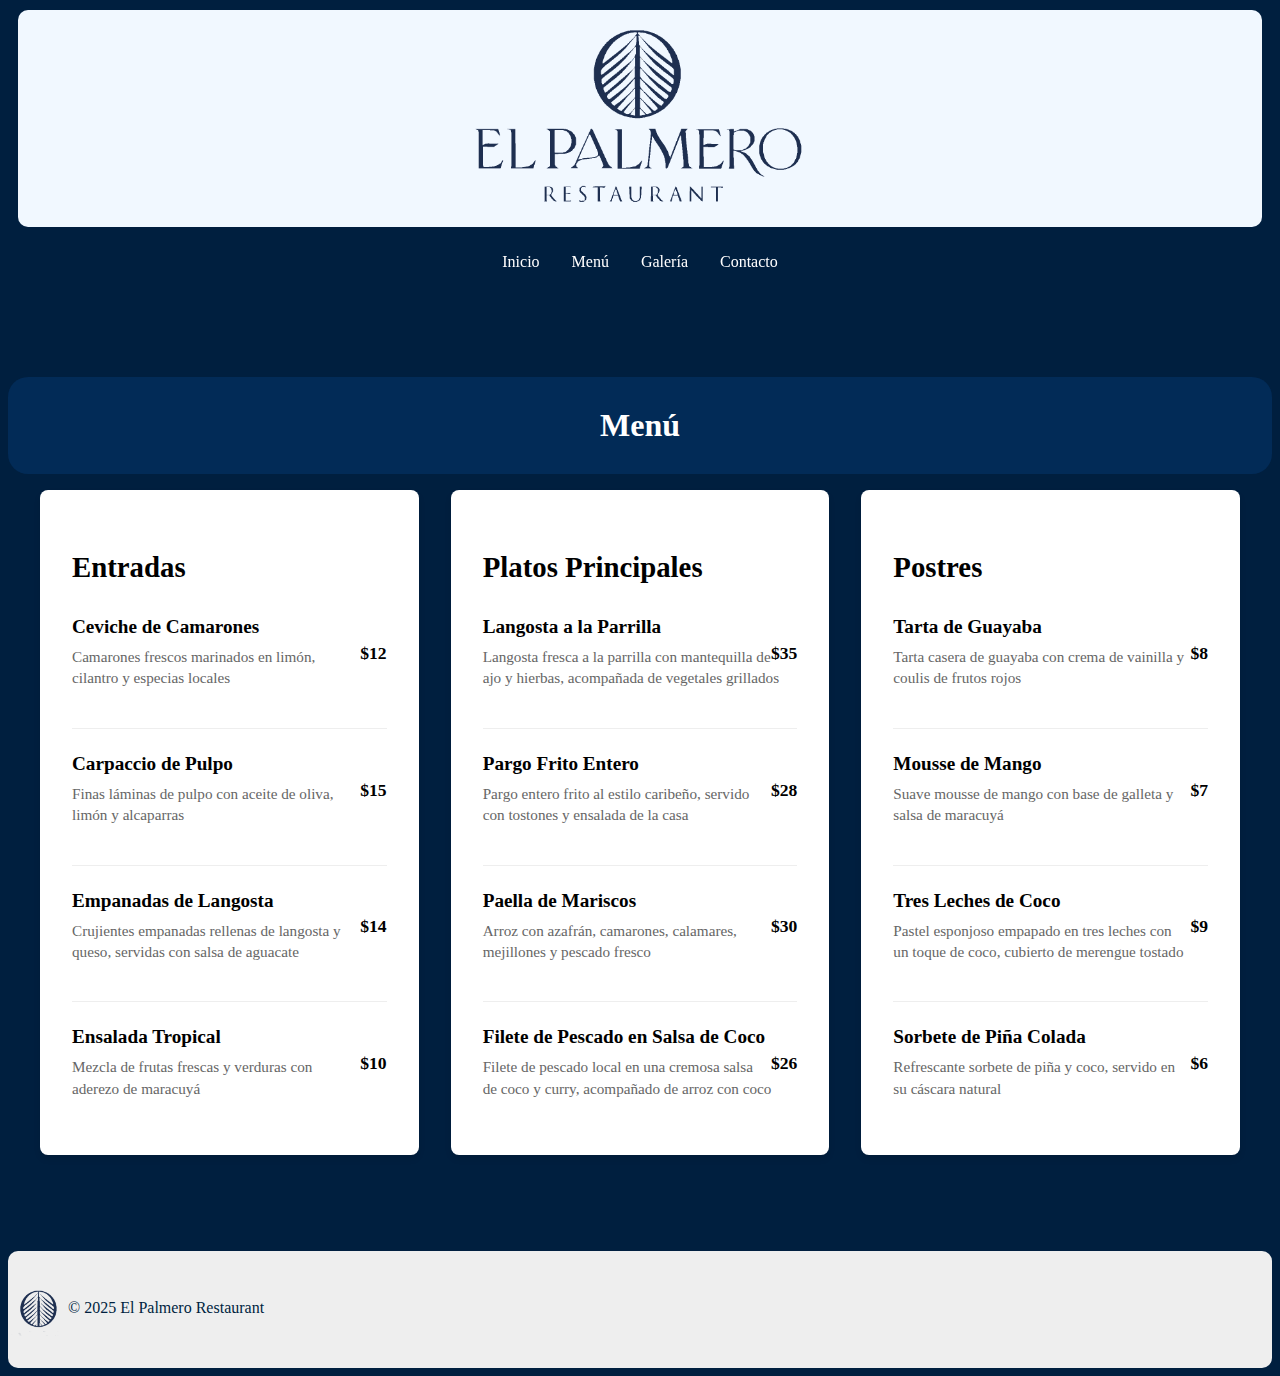
<file: menu.html>
<!DOCTYPE html>
<html lang="es">
<head>
    <meta charset="UTF-8">
    <meta name="viewport" content="width=device-width, initial-scale=1.0">
    <title>Menú</title>
    <link rel="website icon" href="img/logo website icon 2.png">
    <link rel="stylesheet" href="menu.css/style.menu.css">
</head>
<body>
    <header>
        <div class="logo-container">
            <img src="img/logo palmero vec sin fondo azul marino.png" width="350px" alt="El Palmero Restaurant Logo" class="logo"> 
        </div>
    </header>
    <nav>
        <ul>
            <li><a href="index.html">Inicio</a></li>
            <li><a href="menu.html">Menú</a></li>
            <li><a href="#galeria">Galería</a></li>
            <li><a href="#contacto">Contacto</a></li>
        </ul>
    </nav>
    <section id="menu" class="menu-section">
        <div class="container">
           
            <h2>Menú</h2>
        
            <div class="menu-categories">
                <div class="menu-category">
                    <h3>Entradas</h3>
                    <ul>
                        <li>
                            <span class="dish-name">Ceviche de Camarones</span>
                            <span class="dish-price">$12</span>
                            <p class="dish-description">Camarones frescos marinados en limón, cilantro y especias locales</p>
                        </li>
                        <li>
                            <span class="dish-name">Carpaccio de Pulpo</span>
                            <span class="dish-price">$15</span>
                            <p class="dish-description">Finas láminas de pulpo con aceite de oliva, limón y alcaparras</p>
                        </li>
                        <li>
                            <span class="dish-name">Empanadas de Langosta</span>
                            <span class="dish-price">$14</span>
                            <p class="dish-description">Crujientes empanadas rellenas de langosta y queso, servidas con salsa de aguacate</p>
                        </li>
                        <li>
                            <span class="dish-name">Ensalada Tropical</span>
                            <span class="dish-price">$10</span>
                            <p class="dish-description">Mezcla de frutas frescas y verduras con aderezo de maracuyá</p>
                        </li>
                    </ul>
                </div>
                <div class="menu-category">
                    <h3>Platos Principales</h3>
                    <ul>
                        <li>
                            <span class="dish-name">Langosta a la Parrilla</span>
                            <span class="dish-price">$35</span>
                            <p class="dish-description">Langosta fresca a la parrilla con mantequilla de ajo y hierbas, acompañada de vegetales grillados</p>
                        </li>
                        <li>
                            <span class="dish-name">Pargo Frito Entero</span>
                            <span class="dish-price">$28</span>
                            <p class="dish-description">Pargo entero frito al estilo caribeño, servido con tostones y ensalada de la casa</p>
                        </li>
                        <li>
                            <span class="dish-name">Paella de Mariscos</span>
                            <span class="dish-price">$30</span>
                            <p class="dish-description">Arroz con azafrán, camarones, calamares, mejillones y pescado fresco</p>
                        </li>
                        <li>
                            <span class="dish-name">Filete de Pescado en Salsa de Coco</span>
                            <span class="dish-price">$26</span>
                            <p class="dish-description">Filete de pescado local en una cremosa salsa de coco y curry, acompañado de arroz con coco</p>
                        </li>
                    </ul>
                </div>
                <div class="menu-category">
                    <h3>Postres</h3>
                    <ul>
                        <li>
                            <span class="dish-name">Tarta de Guayaba</span>
                            <span class="dish-price">$8</span>
                            <p class="dish-description">Tarta casera de guayaba con crema de vainilla y coulis de frutos rojos</p>
                        </li>
                        <li>
                            <span class="dish-name">Mousse de Mango</span>
                            <span class="dish-price">$7</span>
                            <p class="dish-description">Suave mousse de mango con base de galleta y salsa de maracuyá</p>
                        </li>
                        <li>
                            <span class="dish-name">Tres Leches de Coco</span>
                            <span class="dish-price">$9</span>
                            <p class="dish-description">Pastel esponjoso empapado en tres leches con un toque de coco, cubierto de merengue tostado</p>
                        </li>
                        <li>
                            <span class="dish-name">Sorbete de Piña Colada</span>
                            <span class="dish-price">$6</span>
                            <p class="dish-description">Refrescante sorbete de piña y coco, servido en su cáscara natural</p>
                        </li>
                    </ul>
                </div>
            </div>
        </div>
    </section>

    <footer>
        <img src="img/logo website icon 2.png" width="60px" alt="El Palmero Restaurant Logo" class="logo-footer">
        <p>&copy; 2025 El Palmero Restaurant</p>
    </footer>
</body>
</html>
</file>
<file: menu.css/style.menu.css>
@font-face {
  font-family: 'florian';
  src: url(/fonts/DEMO-florian-regular.otf);
  font-weight: normal;
  font-style: normal;

}
body{
    background-color: #001f3f;
    font-family: 'Times New Roman', Times, serif;
}

.logo-container{
    text-align: center;
    margin: 10px;
    background-color: #f1f8ff;
    border-radius:10px;
    padding: 20px;
    
}
nav {
    background-color: rgba(0, 31, 63, 0.9);
    padding: 1rem 0;
    position: sticky;
    top: 0;
    z-index: 1000;
}

nav ul {
    list-style-type: none;
    padding: 0;
    margin: 0;
    display: flex;
    justify-content: center;
}

nav ul li {
    margin: 0 1rem;
}

nav ul li a {
    color: white;
    text-decoration: none;
    font-weight: 300;
    transition: color 0.5s ease;
}

nav ul li a:hover {
    color: var(--color-secondary);
}

.menu-section {
    background-color: var(--color-light);
    padding: 4rem 0;
  }
  
  .menu-section h2 {
    text-align: center;
    font-size: 2rem;
    margin-bottom: 1rem;
    color:white;
    background-color: #022b57;
    padding: 30px;
    border-color: #001f3f;
    border-radius: 20px;
    
  }
  
  .menu-categories {
    display: grid;
    grid-template-columns: repeat(auto-fit, minmax(300px, 1fr));
    gap: 2rem;
    max-width: 1200px;
    margin: 0 auto;
    
  }
  
  .menu-category {
    background-color: white;
    padding: 2rem;
    border-radius: 8px;
    box-shadow: 0 4px 6px rgba(0, 0, 0, 0.1);
    transition: transform 0.3s ease, box-shadow 0.3s ease;
  }
  
  .menu-category:hover {
    transform: translateY(-5px);
    box-shadow: 0 6px 12px rgba(0, 0, 0, 0.15);
  }
  
  .menu-category h3 {
    color: var(--color-primary);
    font-size: 1.8rem;
    margin-bottom: 1.5rem;
    border-bottom: 2px solid var(--color-secondary);
    padding-bottom: 0.5rem;
  }
  
  .menu-category ul {
    list-style-type: none;
    padding: 0;
  }
  
  .menu-category li {
    margin-bottom: 1.5rem;
    padding-bottom: 1.5rem;
    border-bottom: 1px solid #eee;
  }
  
  .menu-category li:last-child {
    border-bottom: none;
    padding-bottom: 0;
  }
  
  .dish-name {
    font-weight: bold;
    font-size: 1.2rem;
    color: var(--color-text);
    display: block;
    margin-bottom: 0.3rem;
  }
  
  .dish-price {
    float: right;
    color: var(--color-primary);
    font-weight: bold;
    font-size: 1.1rem;
  }
  
  .dish-description {
    margin-top: 0.5rem;
    font-size: 0.95rem;
    color: #666;
    line-height: 1.4;
  }
  footer {
    background-color: #eee;
    border-radius: 10px;
    color:#001f3f;
    padding: 2rem 0;
    margin-top: 2rem;
    display: flex;
    text-align-last: center;
}
  
  @media (max-width: 768px) {
    .menu-categories {
      grid-template-columns: 1fr;
    }
  
    .menu-category {
      padding: 1.5rem;
    }
  
    .menu-section h2 {
      font-size: 2rem;
    }
  
    .menu-category h3 {
      font-size: 1.5rem;
    }
  
    .dish-name,
    .dish-price {
      font-size: 1.1rem;
    }
  
    .dish-description {
      font-size: 0.9rem;
    }
  }
</file>
